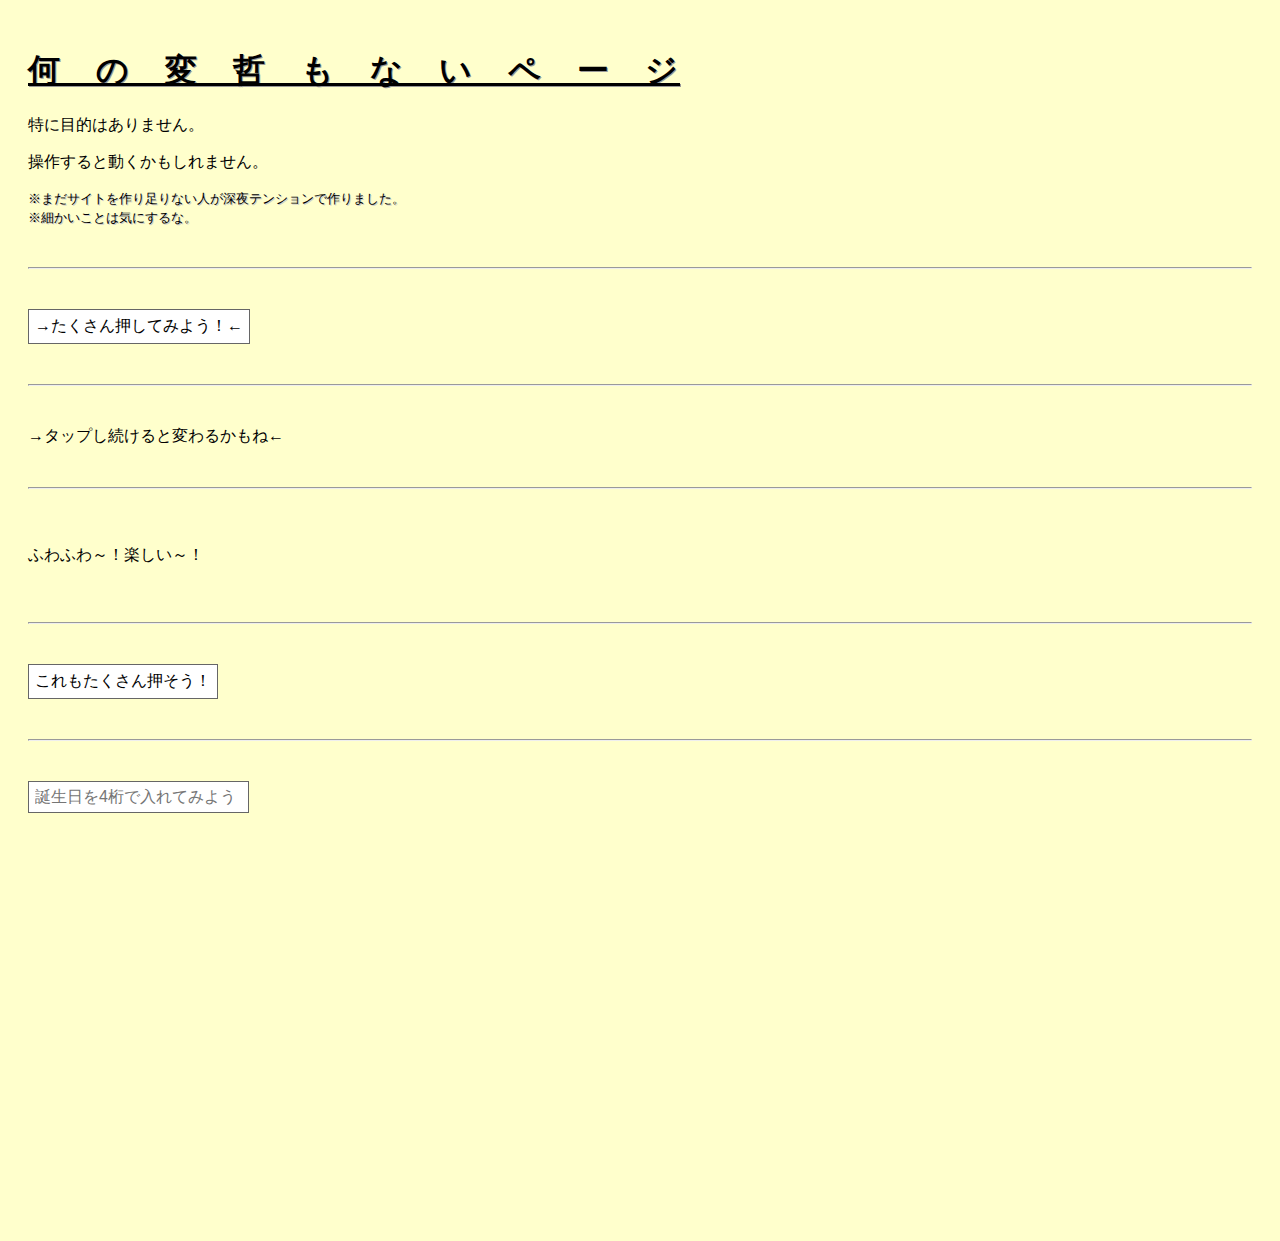
<file: index.html>
<!DOCTYPE html>
<html lang="ja">
<head>
    <meta charset="UTF-8">
    <meta name="viewport" content="width=device-width, initial-scale=1.0">
    <title>何の変哲もないページ</title>
    <link rel="stylesheet" href="css/common.css">
    <link rel="stylesheet" href="css/index.css">
    
</head>
<body>
    <h1>何　の　変　哲　も　な　い　ペ　ー　ジ</h1>

    <p>特に目的はありません。</p>
    <p>操作すると動くかもしれません。</p>

    <small>
        ※まだサイトを作り足りない人が深夜テンションで作りました。<br>
        ※細かいことは気にするな。
    </small>

    <hr>

    <button id="nothingBtn">→たくさん押してみよう！←</button>
    <p id="nothingText"></p>

    <hr>

    <p id="tapText">→タップし続けると変わるかもね←</p>

    <hr>

    <p id="float">ふわふわ～！楽しい～！</p>

    <hr>

    <button id="hold">これもたくさん押そう！</button>
    <p id="holdtext"></p>

    <hr>

    <input id="key" inputmode="numeric" placeholder="誕生日を4桁で入れてみよう">
    <p id="secret"></p>

    <div style="margin-top: 400px;">
        <p id="scrollMsg"></p>
    </div>

    <div id="only" style="margin-top: 80px; display: none;">
        <p>ここまで見てくれたの！？優しいね！</p>
    </div>
    
    <script src="js/index.js"></script>
</body>
</html>
</file>
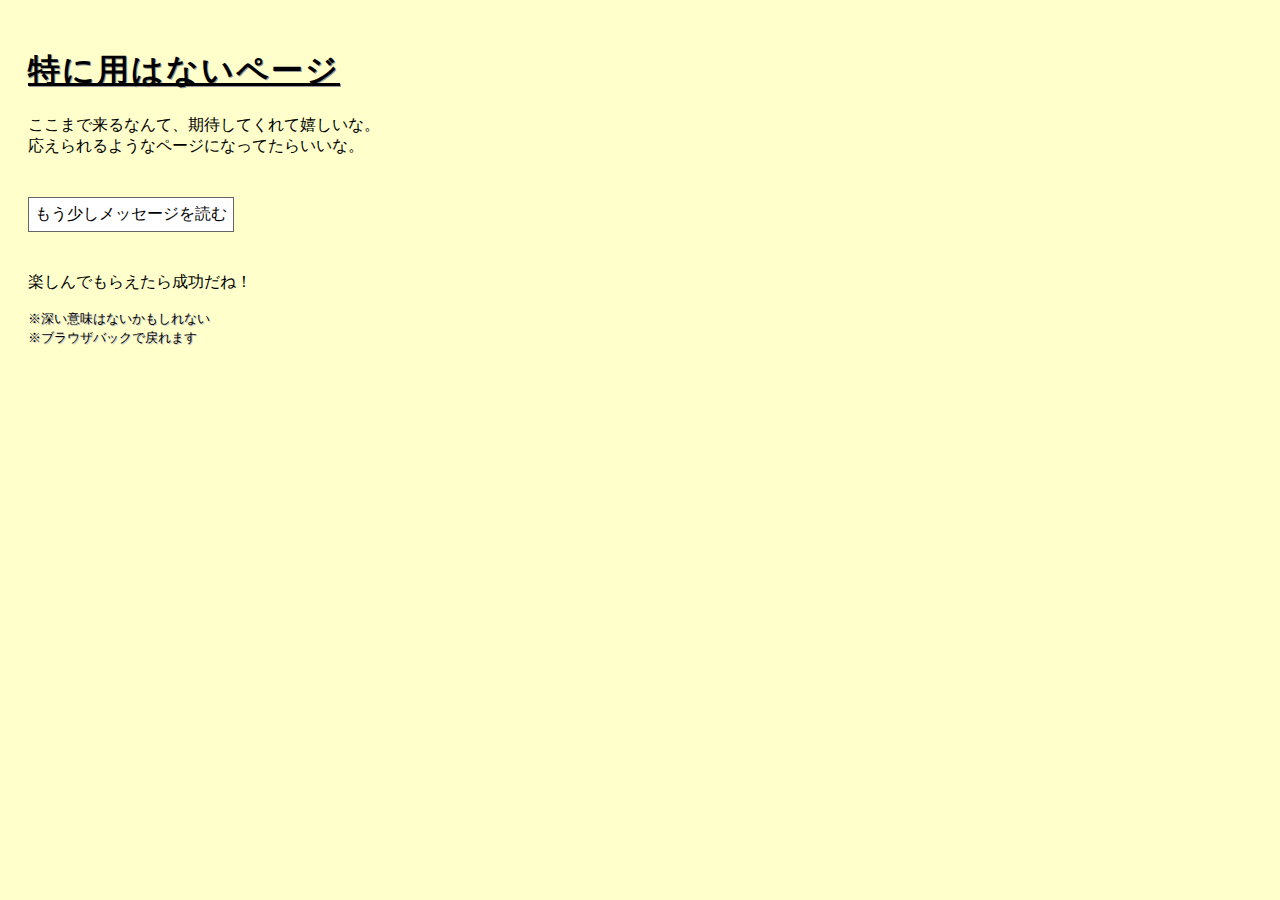
<file: only.html>
<!DOCTYPE html>
<html lang="en">
<head>
    <meta charset="UTF-8">
    <meta name="viewport" content="width=device-width, initial-scale=1.0">
    <title>特に用もないページ</title>
    <link rel="stylesheet" href="css/common.css">
    <link rel="stylesheet" href="css/only.css">
    
</head>
<body>
    <h1>特に用はないページ</h1>

    <p>
        ここまで来るなんて、期待してくれて嬉しいな。<br>
        応えられるようなページになってたらいいな。
    </p>

    <button id="more">もう少しメッセージを読む</button>

    <div id="box"></div>

    <p style="margin-top: 40px;">
        楽しんでもらえたら成功だね！
    </p>

    <small>
        ※深い意味はないかもしれない<br>
        ※ブラウザバックで戻れます
    </small>
    <script src="js/only.js"></script>
</body>
</html>
</file>
<file: css/common.css>
body {
    background-color: #ffffcc;
    font-family: MS PGothic,sans-serif;
    padding: 20px;
}

h1 {
    text-decoration: underline;
    text-shadow: 1px 1px 0 #999;
    letter-spacing: 2px;
}

small {
    text-shadow: 1px 1px 0 #ccc;
}

button,
input {
    font-size: 16px;
    padding: 6px;
    background-color: #ffffff;
    border: 1px solid #666;
}

button:active {
    position: relative;
    top: 1px;
    left: 1px;
}

hr {
    margin: 40px 0;
}
</file>
<file: css/index.css>
#float {
    display: inline-block;
    position: relative;
    animation: yura 3s infinite ease-in-out;
}

@keyframes yura {
    0% { top: 0px; }
    50% { top: 16px; }
    100% { top: 0px; }
}

#only {
    color: #666;
}
</file>
<file: css/only.css>
#box p {
    margin-top: 12px;
}

button#more {
    margin-top: 24px;
}
</file>
